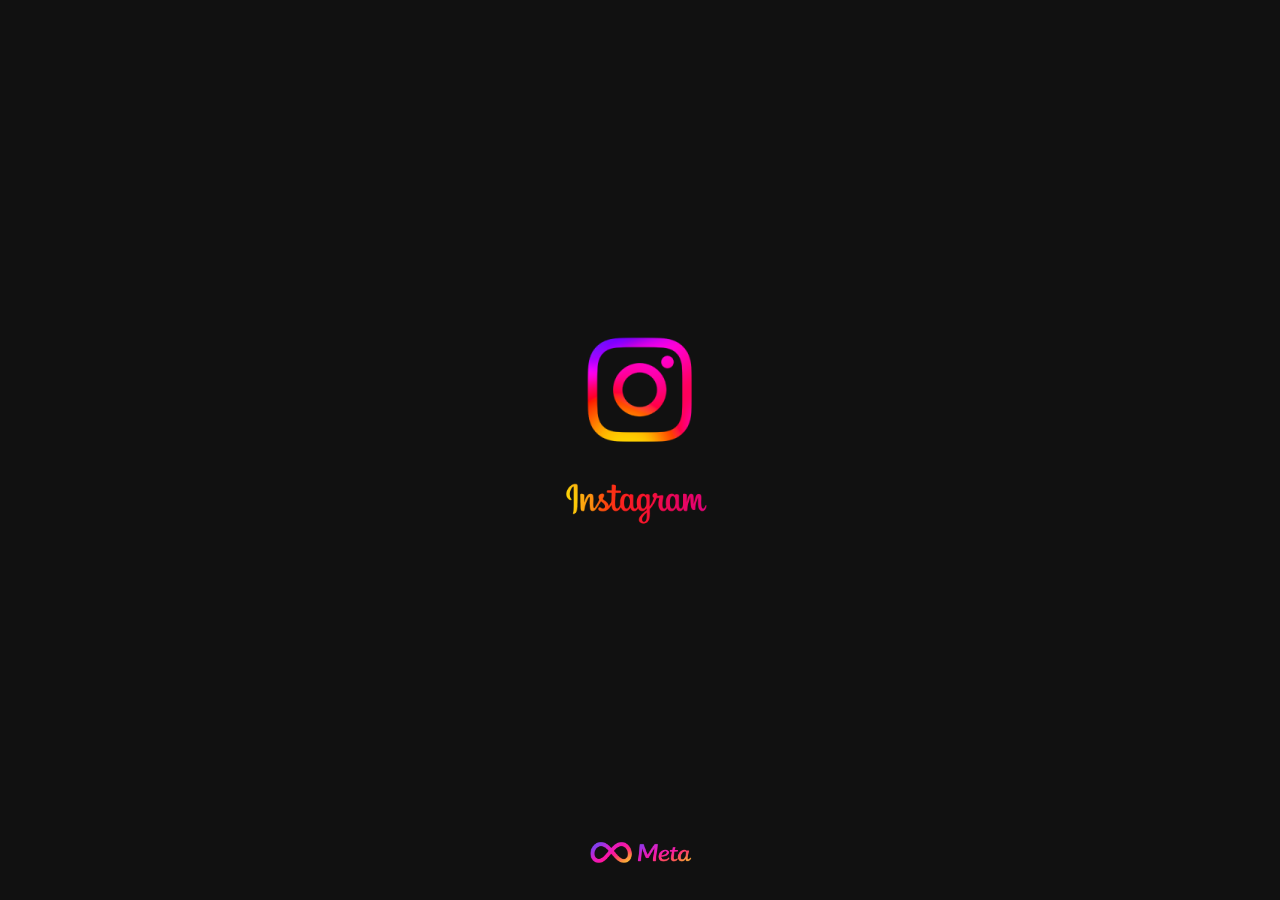
<file: index.html>
<!DOCTYPE html>
<html lang="en">
<head>
    <meta charset="UTF-8">
    <meta name="viewport" content="width=device-width, initial-scale=1.0">
    <link rel="stylesheet" href="./style.css">
    <link rel="shortcut icon" href="./photo/logo.png" type="image/x-icon">
    <title>Instagram</title>
</head>
<body style="background: #111;">
    <div class="div-index">
        <img src="./photo/logo.png" class="logo"> <!-- logo -->
        <img src="./photo/text-instagram.png" class="text-instagram"> <!--text-instagram-->
        <img src="./photo/text-meta-color.png" class="text-meta-color"> <!-- text-Meta  -->
    </div>

    <script>
        setTimeout(() => {
            window.location.href = "./login.html";
        }, 3000)
    </script>
</body>
</html>
</file>
<file: style.css>
*{
    padding: 0;
    margin: 0;
    box-sizing: border-box;
    user-select: none;
}
body{
    overflow: hidden;
    overflow-x: hidden;
    overflow-y: hidden;
}
/* index */
/* .div-index{
    position: absolute;
    bottom: 42%;
    left: 50%;
    transform: translate(-42%,-42%);
}

.div-index .logo{
    width: 60%;
    user-select: none;
}
.div-index .text-instagram{
    width: 250%;
    position: absolute;
    top: 30%;
    right: -57%;
    transform: translateY(-50%, -50%);
}
.div-index .text-meta-color{
    position: absolute;
    width: 60%;
    top: 245%;
    left: -2%;
} */

.div-index{
    width: 100vw;
    height: 100vh;

    display: flex;
    flex-direction: column;

    align-items: center;
    justify-content: center;

    position: relative;
}

.div-index .logo{
    width: 110px;
    margin-bottom: -50px;
}

.div-index .text-instagram{
    width: 260px;
    margin-bottom: 0;

    position: static;
}

.div-index .text-meta-color{
    position: fixed !important;

    left: 50% !important;
    bottom: 5px !important;

    transform: translateX(-50%) !important;

    width: 120px;
    height: auto;

    margin: 0;
}
/* login */
/* .logo{
    width: 22%;
    margin-block: 3rem;
} */
.logo{
    width: clamp(80px, 22vw, 120px);
    margin-block: 2rem;
}
.data{
    border: none;
    outline: none;
    padding-bottom: 5px;
    border-bottom: 1px solid #222;
    color: #fff;
    background: #111;
    cursor: pointer;
}
/* .parent{
    position: absolute;
    top: 50%;
    left: 50%;
    transform: translate(-50%,-50%);
    text-align: center;
    width: 30%;
    padding: 0 50px;
} */
.parent{
    position: absolute;
    top: 50%;
    left: 50%;
    transform: translate(-50%,-50%);
    text-align: center;

    width: min(420px, 95%);
    padding: 0 20px;
}

.input-info{
    display: block;
    width: 100%;
    height: 6.5vh;
    border-radius: 10px;
    border: 1px solid gray;
    outline: none;
    padding-left: 10px;
    font-size: 1rem;
    background: transparent;
    margin-bottom: 0.9rem;
    color: #fff;
    box-shadow: 0 0 3px gray;
    transition: all .3s ease;

    &:valid{
        box-shadow: none;
    }
}

.input-box{
    position: relative;
    margin-bottom: 15px;
}

.input-box label{
    position: absolute;
    left: 12px;
    top: 50%;
    transform: translateY(-50%);
    color: gray;
    background: #111;
    padding: 0 6px;
    transition: .3s;
    pointer-events: none;
}

.input-box input:focus + label,
.input-box input:valid + label{
    top: 0;
    transform: translateY(-50%) scale(.9);
}

.btn{
    margin-top: 1.5rem;
    width: 100%;
    height: 6vh;
    background: rgb(0, 0, 255);
    color: #fff;
    border: none;
    outline: none;
    border-radius: 999px;
    cursor: pointer;
    display: flex;
    text-decoration: none;
    align-items: center;
    justify-content: center;
}
.followers{
    text-align: start;
}
.number::-webkit-outer-spin-button,
.number::-webkit-inner-spin-button{
    -webkit-appearance: none;
    margin: 0;
}
.number{
    -moz-appearance: textfield;
    appearance: textfield;
}

.label1,
.label2,
.label3,
.btn{
    font-family: Verdana, Geneva, Tahoma, sans-serif;
    font-size: 0.8rem;
}
.model{
    display: none;
    position: fixed;
    top: 0;
    left: 0;
    width: 100%;
    height: 100%;
    background: rgba(0, 0, 0, 0.5);
    justify-content: center;
    align-items: center;
    transition: all .3s;
    transform: translateY(-50%, -50%)
}
.box-text{
    background: rgba(255, 255, 255, 0.644);
    padding: 25px;
    border-radius: 10px;
    width: min(400px, 90%);
    position: relative;
    text-align: center;
    border: 2px solid white;
    box-shadow: 0 0 10px white;
    font-family: 'Gill Sans', 'Gill Sans MT', Calibri, 'Trebuchet MS', sans-serif;
    backdrop-filter: blur(1.5px);
}
.close{
    position: absolute;
    top: 6%;
    left: 3%;
    cursor: pointer;
    font-size: 1.2rem;
}
.error{
    color: red;
    margin-top: 10px;
    display: none;
    border: 2px solid red;
    box-shadow: 0 0 20px red;
    background: rgba(255, 255, 255, 0.644);
    padding: 30px 10px;
    border-radius: 10px;
    width: min(400px, 90%);
    height: auto;
    text-align: center;
    font-family: 'Gill Sans', 'Gill Sans MT', Calibri, 'Trebuchet MS', sans-serif;
    backdrop-filter: blur(1.5px);
    position: absolute;
    top: 50%;
    left: 50%;
    transform: translate(-50%, -50%);
}


.toggle-password{
    position: absolute;

    right: 15px;
    top: 50%;

    transform: translateY(-50%);

    color: gray;
    cursor: pointer;
    font-size: 18px;

    transition: .3s;
}

.toggle-password:hover{
    color: lightgray;
}

.text-meta{
    position: fixed;

    bottom: -110px;
    left: 50%;

    transform: translateX(-50%);

    width: 120px;
    max-width: 35vw;
}

.div-index{
    position: absolute;
    top: 50%;
    left: 50%;
    transform: translate(-50%,-50%);
    text-align: center;
}

.div-index .logo{
    width: 120px;
}

.div-index .text-instagram{
    position: static;
    width: 280px;
    margin-top: 15px;
}

.div-index .text-meta-color{
    position: static;
    width: 120px;
    margin-top: 50px;
}

@media (max-width: 768px){

    .parent{
        width: 95%;
        padding: 0 15px;
    }

    .input-info{
        height: 6.5vh;
        font-size: 16px;
    }

    .label1,
    .label2,
    .label3{
        left: 20px;
        font-size: 13px;
    }

    .toggle-password{
        right: 15px;
    }

    .box-text,
    .error{
        width: 90%;
    }

    .text-meta{
        width: 100px;
    }
    .div-index .logo{
        width: 90px;
    }

    .div-index .text-instagram{
        width: 220px;
    }

    .div-index .text-meta-color{
        width: 90px;
        bottom: 15px;
    }
}

@media (min-width: 1400px){

    .parent{
        max-width: 500px;
    }

    .box-text{
        max-width: 450px;
    }
}
</file>
